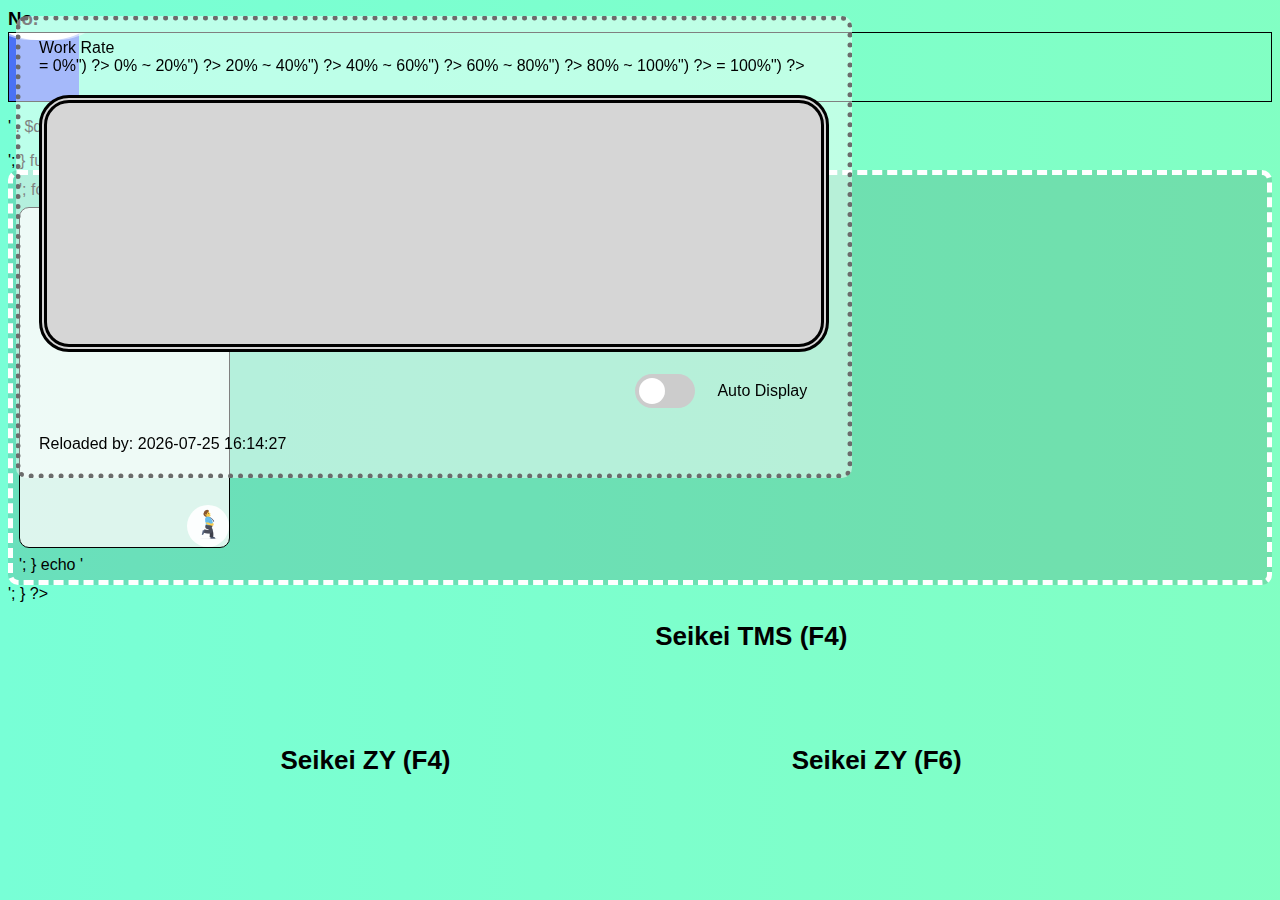
<file: seikei_tms_zy3/index.html>
<!DOCTYPE html>
<html>

<head>
    <link rel="stylesheet" href="style.css">
</head>

<body id="index" class="index">
    <div class="loader-container">
        <div class="loader">
            <span></span>
            <span></span>
            <span></span>
        </div>
        <p>Loading ...</p>
    </div>
</body>
<script type="text/javascript" src="js/script.js"></script>
<script src="js/jquery.min.js"></script>

</html>
</file>
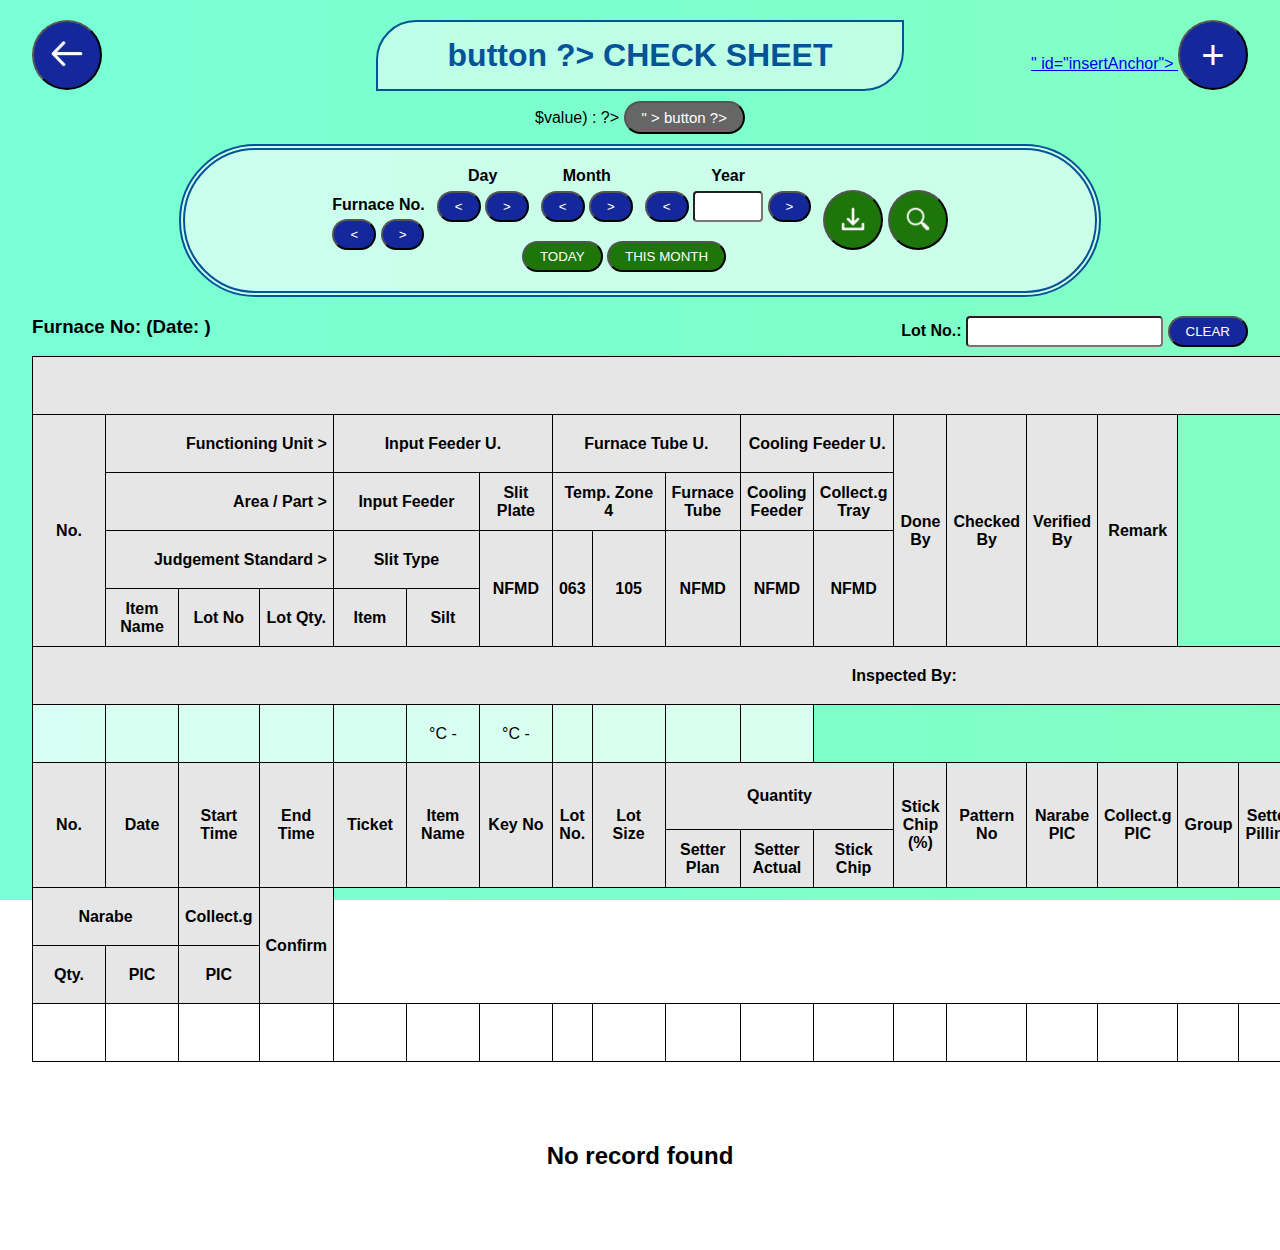
<file: shousei_saisanka/record.html>
<!DOCTYPE html>
<html>

<head>
    <link rel="stylesheet" href="style/style.css">
    <script type="text/javascript" src="js/script.js"></script>
    <script src="js/jquery.min.js"></script>
</head>

<body>
    <div id="popup"></div>
    <div class="record">
        <div id="recordHead"></div>
        <div id="recordTable"></div>
    </div>
    <div id="loader-holder">
        <div class="loader">Loading...</div>
    </div>
    <div id="backToTop">
        <button class="blue" onclick="window.scrollTo({top: 0, behavior: 'smooth'});">
            <img src="img/top.png">
        </button>
    </div>
    <script type="text/javascript" src="js/script.js"></script>
    <script>
        RecordInit();
        const recHead = "recordHead.php";
        const recTable = "recordTable.php";
        var phpIdDict = {
            "recordHead.php" : "#recordHead",
            "recordTable.php" : "#recordTable",
        };
        function Init(phpKey) {
            $.ajax({
                type: 'GET',
                url: GetChangeUrlPara(phpKey),
                // data: {param: "xyz"}, //passing some input here
                dataType: "text",
                success: function(response){
                    $(phpIdDict[phpKey]).html(response);
                    if (phpKey == recTable) {
                        LoadFilterLotNo();
                        $("#loader-holder").hide();
                    } else if (phpKey == recHead) Init(recTable);
                }
            });
        }
        Init(recHead);
    </script>
</body>

</html>
<!-- for (var phpKey in phpIdDict) {
    (function(phpKey){
        $.ajax({
            type: 'GET',
            url: GetChangeUrlPara(phpKey),
            // data: {param: "xyz"}, //passing some input here
            dataType: "text",
            success: function(response){
                $(phpIdDict[phpKey]).html(response);
                if (phpKey == "recordTable.php")
                    $("#loader-holder").hide();
            }
        });
    })(phpKey);
} // }).done(function(data){ console.log(data); -->
</file>
<file: seikei_tms_zy3/style.css>
@font-face {
    font-family: rnd;
    src: url(font/rnd.ttf);
}
@font-face {
    font-family: sam;
    src: url(font/sam.ttf);
}
@font-face {
    font-family: digital;
    src: url(font/digital.ttf);
}
@font-face {
    font-family: arcade;
    src: url(font/arcade.ttf);
}

:root {
    --light-grey-color: rgb(230, 230, 230);
    --light-blue-color: rgb(255, 255, 255);
    --dark-blue-color: rgb(3, 83, 151);
    --grey-btn-color: rgb(102, 102, 102);
    --orange-btn-color: rgb(243, 140, 22);
    --blue-btn-color: rgb(20, 39, 155);
    --purple-btn-color: rgb(141, 0, 184);
    --red-btn-color: rgb(180, 29, 2);
    --green-btn-color: rgb(30, 117, 9);
    --table-grey-color: rgb(99, 99, 99);
    --light-red-color: rgb(255, 71, 71);
    --white-trans1-color: rgba(255, 255, 255, 0.4);
    --white-trans2-color: rgba(255, 255, 255, 0.5);
    --white-trans3-color: rgba(255, 255, 255, 0.6);
    --white-trans4-color: rgba(255, 255, 255, 0.7);
}

.blue {
    background-color: var(--blue-btn-color);
}

.green {
    background-color: var(--green-btn-color);
}

.displayNone {
    display: none;
}

.visibleHide {
    visibility: hidden;
}

@keyframes shakeAndBig {
    0% { transform: translate(1px, 1px) rotate(0deg) scale(2); }
    10% { transform: translate(-1px, -2px) rotate(-1deg) scale(1.9); }
    20% { transform: translate(-3px, 0px) rotate(1deg) scale(1.8); }
    30% { transform: translate(3px, 2px) rotate(0deg) scale(1.7); }
    40% { transform: translate(1px, -1px) rotate(1deg) scale(1.6); }
    50% { transform: translate(-1px, 2px) rotate(-1deg) scale(1.5); }
    60% { transform: translate(-3px, 1px) rotate(0deg) scale(1.6); }
    70% { transform: translate(3px, 1px) rotate(-1deg) scale(1.7); }
    80% { transform: translate(-1px, -1px) rotate(1deg) scale(1.8); }
    90% { transform: translate(1px, 2px) rotate(0deg) scale(1.9); }
    100% { transform: translate(1px, -2px) rotate(-1deg) scale(2); }
}

@keyframes bkg {
	0% { background-position: 0% 50%; }
	50% { background-position: 100% 50%; }
	100% { background-position: 0% 50%; }
}

body {
    font-family: Arial, Helvetica, sans-serif;
    /* For old browsers */
    background: #a8ff78; 
    /* Chrome 10-25, Safari 5.1-6 */
    background: -webkit-linear-gradient(to right, #78ffd6, #a8ff78);  
    /* W3C, IE 10+/ Edge, Firefox 16+, Chrome 26+, Opera 12+, Safari 7+ */
    background: linear-gradient(to right, #78ffd6, #a8ff78); 
    animation: bkg 15s ease infinite;
    background-size: 500% 500%;
    background-repeat: inherit;
    background-attachment: fixed;
}

h1 {
    text-align: center;
}

table,
th,
td {
    border: 1px solid black;
}

table {
    border-collapse: collapse;
}

th,
td {
    width: max-content;
    height: 45px;
    padding: 6px;
}

th {
    background-color: var(--light-grey-color);
}

select {
    border: 2px solid var(--dark-blue-color);
    padding: 4px 8px;
}

label{
    font-weight: bold;
    line-height: 1.8;
}

input[type="text"],
input[type="date"],
input[type="time"],
input[type="number"],
input[type="datetime-local"] {
    padding: 6px 8px;
}

select,
input[type="text"],
input[type="date"],
input[type="time"],
input[type="number"],
input[type="datetime-local"] {
    border-radius: 4px;
}

button:hover {
    cursor: pointer;
}

body.index table.mainTable {
    width: 98vw;
}

body.index table.mainTable,
body.index table.mainTable td{
    border: none;
}

body.index table.mainTable td:nth-child(1) {
    width: 18.5%;
}

body.index table.mainTable td.seikei_tms {
    width: 100%;
}

body.index table.mainTable td.seikei_zy3_4,
body.index table.mainTable td.seikei_zy3_6 {
    vertical-align: top;
}

body.index table.mainTable td.seikei_zy3_4 {
    width: 20%;
}

body.index table.mainTable td.seikei_zy3_6 {
    width: 80%;
}

body.index h1 {
    width: 100%;
    font-size: 26px;
    margin: 12px auto;    
}

body.index div.wr.head {
    width: 100%;
    text-align: center;
}

body.index h1.wr {
    width: fit-content;
    border: 3px solid var(--dark-blue-color);
    border-radius: 40px 0 40px 0;
    color: var(--dark-blue-color);
    background-color: var(--white-trans2-color);
    padding: 15px 70px;
    font-size: 36px;
    text-decoration: none;
    cursor: pointer;
}

body.index a#headLink {
    text-decoration: none;
    display: block;
    width: fit-content;
    margin: 20px auto;
}

body.index h3 {
    margin: 2px auto;
}

body.index div.legend, 
body.index div.mainBox {
    border-radius: 10px;
    height: min-content;
    padding: 6px;
}

body.index div.legend {
    min-width: 15%;
    border: 5px dotted rgb(107, 107, 107);
    background-color: rgba(255, 255, 255, 0.5);
    position: fixed;
    top: 16px;
    left: 16px;
    padding: 18px 18px 4px 18px;
}

body.index div#legendDetail {
    margin: 20px auto 10px auto;
    padding: 16px 12px;
    font-weight: bold;
    font-size: 14pt;
    border: 8px double black;
    border-radius: 30px;
    background-color: rgb(214, 214, 214);
}

body.index div#legendDetail h3 {
    text-align: center;
}

body.index div.levelBox {
    display: grid;
    grid-template-columns: auto auto auto auto;
    grid-gap: 8px;
    margin: 0 auto;
}

body.index div.levelBox > div {
    width: 80px;
}

body.index div.levelBox p {
    font-size: 10pt;
    padding: 6px;
}

body.index div.mainBox {
    display: grid;
    gap: 8px;
    border: 5px dashed rgb(255, 255, 255);
    background-color: rgba(0, 0, 0, 0.12);
}

body.index div.mainBox.seikei_tms {
    grid-template-columns: auto auto auto auto auto auto auto auto auto auto auto auto auto auto auto auto auto auto;
}

body.index div.mainBox.seikei_zy3_4 {
    grid-template-columns: auto auto auto auto;
}

body.index div.mainBox.seikei_zy3_6 {
    grid-template-columns: auto auto auto auto auto auto auto auto auto auto auto auto auto auto;
}

body.index div.seikei_zy3 {
    margin-bottom: 20px;
}

div.workRateBox {
    border: 1px solid black;
    border-radius: 10px;
    text-align: center;
    position: relative;
    padding: 0 6% 16% 6%;
    max-width: 60px;
    /* padding-bottom: 16%; */
}

@keyframes shakeAndBig {
    0% { transform: translate(1px, 1px) rotate(0deg) scale(2); }
    10% { transform: translate(-1px, -2px) rotate(-1deg) scale(1.9); }
    20% { transform: translate(-3px, 0px) rotate(1deg) scale(1.8); }
    30% { transform: translate(3px, 2px) rotate(0deg) scale(1.7); }
    40% { transform: translate(1px, -1px) rotate(1deg) scale(1.6); }
    50% { transform: translate(-1px, 2px) rotate(-1deg) scale(1.5); }
    60% { transform: translate(-3px, 1px) rotate(0deg) scale(1.6); }
    70% { transform: translate(3px, 1px) rotate(-1deg) scale(1.7); }
    80% { transform: translate(-1px, -1px) rotate(1deg) scale(1.8); }
    90% { transform: translate(1px, 2px) rotate(0deg) scale(1.9); }
    100% { transform: translate(1px, -2px) rotate(-1deg) scale(2); }
}

div.mainBox div.workRateBox:hover, 
div.mainBox div.wrSlide.hov {
    z-index: 1;
    animation: shakeAndBig 0.5s linear infinite;
}

div.legend div.workRateBox {
    background-color: rgba(221, 221, 221, 0.2);
}

div.mainBox div.workRateBox {
    background-color: rgba(250, 250, 250, 0.8);
    cursor: pointer;
}

/* Wave Effect */
.level, .level-back {
    height: 70px;
    box-sizing: border-box;
    /* width: 90%; */
}

.level {
    border: 1px double black;
    margin: 0 auto;
    overflow: hidden;
    background-color: rgba(0, 0, 0, 0);
}

.wave {
    position: relative;
    width: 70px;
    height: 70px;
    background: #4a72f5;
    /* background: #00d100; */
    /* box-shadow: inset 0 0 50px rgba(2, 0, 99, 0.3); */
}

.wave:before,
.wave:after
{
    content: '';
    position: absolute;
    width: 200%;
    height: 200%;
    top: -28px;
    left: 50%;
    transform: translate(-50%, -75%);
}

@keyframes rotTrans {
    0%{
        transform: translate(-50%, -75%) rotate(0deg);
    }
    100%{
        transform: translate(-50%, -75%) rotate(360deg);
    }
}

.wave:before{
    border-radius: 45%;
    background: rgba(255, 255, 255, 1);
    animation: rotTrans 5s linear infinite;
}

.wave:after{
    border-radius: 40%;
    background: rgba(255, 255, 255, .5);
    animation: rotTrans 10s linear infinite;
}

div.noData .level {
    background-color: transparent;
    border-style: dotted;
}

div.noData .wave {
    visibility: hidden;
}

div.noRun .wave:before {
    background: var(--light-red-color);
}

div.noRun .wave:before,
div.noRun .wave:after {
    animation: none;
}

div.noRun .wave {
    top: 60px;
}

div.wr20 .wave {
    top: 56px;
}

div.wr40 .wave {
    top: 42px;
}

div.wr60 .wave {
    top: 28px;
}

div.wr80 .wave {
    top: 14px;
}

div.wr100 .wave {
    top: 0;
}

div.wrMax .wave:before,
div.wrMax .wave:after {
    top: -30px;
    width: 0;
    height: 0;
}

/* Flip Effect */
/* .level-box,
.level-back {
} */

.level-box {
    background-color: transparent;
}

.level-box-inner {
    position: relative;
    margin: 0 auto;
    text-align: center;
    transition: transform 0.5s;
    transform-style: preserve-3d;
}

.level-back,
div.workRateBox:hover .level-box-inner, 
div.wrSlide.hov .level-box-inner,
div.wrSlide.flip .level-box-inner {
    transform: rotateY(180deg);
}

.level-back {
    border: 2px dashed black;
    background-color: white;
}

.level-back.wrLT95,
.level-back.wrMT95 {
    border-color: rgb(231, 231, 231);
    color: white;
}

.level-back.wrLT95{
    background-color: red;

}

.level-back.wrMT95 {
    background-color: green;
    color: white;
}

.level-back span{
    position: relative;
    top: 20px;
    font-weight: bold;
}

div.mainBox .level {
    position: absolute;
    width: 100%;
    height: 100%;
}

div.mainBox .level, .level-back {
    -webkit-backface-visibility: hidden;
    backface-visibility: hidden;
}

/* switch */
.switch {
    position: relative;
    display: inline-block;
    width: 60px;
    height: 34px;
}

.switch input { 
    opacity: 0;
    width: 0;
    height: 0;
}

.slider {
    position: absolute;
    cursor: pointer;
    top: 0;
    left: 0;
    right: 0;
    bottom: 0;
    background-color: #ccc;
    -webkit-transition: .4s;
    transition: .4s;
}

.slider:before {
    position: absolute;
    content: "";
    height: 26px;
    width: 26px;
    left: 4px;
    bottom: 4px;
    background-color: white;
    -webkit-transition: .4s;
    transition: .4s;
}

input:checked + .slider {
    background-color: #2196F3;
}

input:focus + .slider {
    box-shadow: 0 0 1px #2196F3;
}

input:checked + .slider:before {
    -webkit-transform: translateX(26px);
    -ms-transform: translateX(26px);
    transform: translateX(26px);
}

/* Rounded sliders */
.slider.round {
    border-radius: 34px;
}

.slider.round:before {
    border-radius: 50%;
}

table.autoDisplay {
    margin: 0 0 0 auto;
    width: 200px;
}

table.autoDisplay,
table.autoDisplay td {
    border: none;
    /* display: inline-block; */
    /* height: 10px; */
    font-size: 12pt;
}

div.mainBox div.wr,
div.mainBox div.event {
    border-radius: 50%;
    background-color: rgba(255, 255, 255, 0.9);
    position: absolute;
    width: 34px;
    height: 34px;
    padding: 4px;
    bottom: 0;
    right: 0;
}

div.mainBox div.event img {
    width: 30px;
    height: 30px;
}

@keyframes rot {
    0% {
        transform: rotate(0deg);
    }
    100% {
        transform: rotate(360deg);
    }
}

div.event img.rot {
    animation: rot 5s linear infinite;
}

/* WR.php */
div.wrContainer {
    display: flex;
    gap: 40px;
    /* border: 1px solid black; */
    margin: 0 40px;
}

div.wrContainer td.selectMachine {
    padding: 0;
}

div.wrContainer select.selectMachine {
    cursor: pointer;
    width: 100%;
    height: 100%;
    text-align-last: center;
    padding: 5px;
    margin: -30px;
    box-shadow: none;
    border: none;
    border-radius: 0;
    font-size: 30px;
}

table.wr {
    width: 100%;
    height: min-content;
}

table.wr *{
    border: 3px solid rgb(54, 54, 54);
}

table.wr th {
    font-size: 26px;
}

table.wr td {
    text-align: center;
    font-size: 34px;
}

table.wr td {
    background-color: white;
    font-family: digital;
    font-weight: bold;
    letter-spacing: 2px;
}

table.wr td.red {
    background-color: var(--light-red-color);
    color: white;
}

table.wr tr th.machineNo,
table.wr tr td.machineNo {
    min-width: 10%;
}

table.wr tr td.machineNo,
table.wr tr td.target {
    font-weight: 800;
    color: white;
    border-bottom: 3px solid white;
}

table.wr tr td.machineNo {
    background-color: rgb(90, 90, 90);
}

table.wr tr td.target {
    background-color: rgb(150, 150, 150);
}

table.wr th.target,
table.wr td.target,
table.wr th.timeBlock,
table.wr td.timeBlock {
    min-width: 90px;
}

p.wr {
    font-size: 36px;
    font-weight: bold;
    color: var(--dark-blue-color);
    position: absolute;
    top: 4px;
}

p.wr.datadate {
    left: 50px;
}

p.wr.day {
    right: 50px;
}

/* Loading */
div.loader-container {
    margin: 0;
    height: 87vh;
    width: 100%;
    display: flex;
    position: relative;
    align-items: center;
    justify-content: center;
}

div.loader-container p {
    position: absolute;
    font-weight: bolder;
    font-size: 56px;
    top: 59%;
    color: black;
}

.loader {
    width: 16em;
    height: 8em;
    position: relative;
    overflow: hidden;
    transform: scale(1.8);
}

.loader::before,
.loader::after {
    content: '';
    position: absolute;
    bottom: 0;
}

.loader::before {
    width: 100%;
    height: 0.2em;
    background-color: black;
}

.loader::after {
    box-sizing: border-box;
    width: 50%;
    height: inherit;
    border: 0.2em solid black;
    border-radius: 50%;
    left: 25%;
}

.loader span {
    position: absolute;
    width: 5%;
    height: 10%;
    background-color: var(--dark-blue-color);
    border-radius: 50%;
    bottom: 0.2em;
    left: -5%;
    animation: 4s linear infinite;
    transform-origin: 50% -3em;
    animation-name: run, rotating;
}

.loader span:nth-child(2) {animation-delay: 0.15s;}
.loader span:nth-child(3) {animation-delay: 0.30s;}

@keyframes run {
    0% {left: -5%;}
    10%, 60% {left: calc((100% - 5%) / 2);}
    70%, 100% {left: 101%;}
}

@keyframes rotating {
    0%, 10% {transform: rotate(0deg);}
    60%, 100% {transform: rotate(-1turn);}
}
</file>
<file: shousei_saisanka/style/style.css>
:root {
    --light-grey-color: rgb(230, 230, 230);
    --dark-grey-color:rgb(66, 66, 66);
    --light-blue-color: rgb(190, 226, 255);
    --dark-blue-color: rgb(3, 83, 151);
    --grey-btn-color: rgb(102, 102, 102);
    --orange-btn-color: rgb(243, 140, 22);
    --blue-btn-color: rgb(20, 39, 155);
    --purple-btn-color: rgb(141, 0, 184);
    --red-btn-color: rgb(180, 29, 2);
    --green-btn-color: rgb(30, 117, 9);
    --table-grey-color: rgb(99, 99, 99);
    --white-trans1-color: rgba(255, 255, 255, 0.4);
    --white-trans2-color: rgba(255, 255, 255, 0.5);
    --white-trans3-color: rgba(255, 255, 255, 0.6);
    --white-trans4-color: rgba(255, 255, 255, 0.7);
}

.blue {
    background-color: var(--blue-btn-color);
}

.green {
    background-color: var(--green-btn-color);
}

.orange {
    background-color: var(--orange-btn-color);
}

@keyframes bkg {
	0% { background-position: 0% 50%; }
	50% { background-position: 100% 50%; }
	100% { background-position: 0% 50%; }
}

body {
    font-family: Arial, Helvetica, sans-serif;
    /* For old browsers */
    background: #a8ff78; 
    /* Chrome 10-25, Safari 5.1-6 */
    background: -webkit-linear-gradient(to right, #78ffd6, #a8ff78);  
    /* W3C, IE 10+/ Edge, Firefox 16+, Chrome 26+, Opera 12+, Safari 7+ */
    background: linear-gradient(to right, #78ffd6, #a8ff78); 
    animation: bkg 15s ease infinite;
    background-size: 500% 500%;
    background-repeat: inherit;
    background-attachment: fixed;
}

h1 {
    text-align: center;
}

table,
th,
td {
    border: 1px solid black;
}

table {
    border-collapse: collapse;
}

th,
td {
    width: max-content;
    height: 45px;
    padding: 6px;
}

th{
    background-color: var(--light-grey-color);
}

select {
    border: 2px solid var(--dark-blue-color);
    padding: 4px 8px;
}

label{
    font-weight: bold;
    line-height: 1.8;
}

input[type="text"],
input[type="date"],
input[type="time"],
input[type="number"],
input[type="datetime-local"] {
    padding: 6px 8px;
}

select,
input[type="text"],
input[type="date"],
input[type="time"],
input[type="number"],
input[type="datetime-local"] {
    border-radius: 4px;
}

button:hover {
    cursor: pointer;
}

img.working {
    animation: rotation 2s infinite linear;
    width: 50px;
}

@keyframes rotation {
    from {
        transform: rotate(0deg);
    }
    to {
        transform: rotate(359deg);
    }
}

div.insert input[type="checkbox"] {
    transform: scale(2.5);
}

div.record input[type="checkbox"] {
    transform: scale(3.8);
    margin: 30px auto;
}

div.insert,
div.record {
    width: fit-content;
    margin: 0 auto;
}

div.insert th,
div.insert td {
    min-width: 200px;
}

div.insert td {
    text-align: center;
}

div.insert input[type="submit"],
div.insert input[type="reset"],
div.insert input[type="button"],
button {
    border-radius: 18px;
    color: white;
    padding: 6px 16px;
}

.insert span.headAddEdit {
    color: var(--green-btn-color);
}

body.index h1,
div.record h1,
.insert h1 {
    width: fit-content;
    border: 2px solid var(--dark-blue-color);
    border-radius: 40px 0 40px 0;
    color: var(--dark-blue-color);
    background-color: var(--white-trans2-color);
    margin: 20px auto 10px auto;
    padding: 15px 70px;
}

body.index h1 {
    font-size: 50px;
    border-width: 4px;
}

div.record table#mainTable,
div.record div#recordTable {
    width: 95vw;
    margin-bottom: 80px;
}

div.record table#mainTable td {
    background-color: var(--white-trans2-color);
}

div.insert td {
    background-color: white;
}

div.insert tr.confirm td {
    background-color: var(--blue-btn-color);
    color: white;
}

div.record table#mainTable tr:nth-child(2n+3) td {
    background-color: var(--white-trans4-color);
}

div.record div.search {
    width: fit-content;
    margin: 0 auto;
}

div.record td {
    text-align: center;
}

div.record th.small,
div.record td.small {
    width: 60px;
    min-width: 60px;
}

div.record > button:first-child,
div.record > button:nth-child(2) {
    margin-top: 20px;
}

div.record div.back-container,
.insert div.back-container {
    float: left;
}

div.record div.add-container {
    float: right;
}

div.record > button:nth-child(2) {
    margin-right: 10px;
}

div.record button.top,
.insert button.top {
    width: 70px;
    height: 70px;
    border-radius: 50%;
    font-size: 40px;
    font-weight: 100;
    vertical-align: center;
}

.insert div.back-container {
    margin-left: 26px;
}

div.record button.top img,
.insert div.back-container img {
    width: 32px;
    margin-bottom: 2px;
    -webkit-filter: invert(100%); /* Safari/Chrome */
    filter: invert(100%);
}

div.insert input[type="radio"] {
    display: none;
}

div.insert input[type="radio"] + label {
    width: 94px;
    cursor: pointer;
    background-color: var(--light-grey-color);
    display: inline-block;
    margin: 6px 0;
    padding: 6px 0;
    border: 2px solid black;
    border-radius: 30px;
    font-weight: normal;
}

div.insert input[type="radio"] + label:hover {
    background-color: var(--grey-btn-color);
    color: white;
}

div.insert input[type="radio"]:checked + label {
    cursor: default;
    border-color: rgb(170, 170, 170);
    background-color: var(--blue-btn-color);
    color: white;
}

div.record button.edit {
    background-color: var(--purple-btn-color);
    margin: 5px 0 3px 0;
}

div.record button.delete {
    background-color: var(--red-btn-color);
    margin-bottom: 5px;
}

div.record tr.data_row a {
    display: inline-block;
}

div.record button.now,
div.record button.save,
div.itemAll button.sort{
    background-color: var(--green-btn-color);
}

div.record button.save{
    margin: 5px 0 0 0;
}

div.record td.dt{
    line-height: 1.5;
}

div.record th.right {
    text-align: right;
}

div.record form#search{
    min-width: 850px;
    width: fit-content;
    margin: 0 auto 6px auto;
    padding: 6px 30px;
    border: 6px double var(--dark-blue-color);
    background-color: var(--white-trans3-color);
    border-radius: 80px;
    text-align: center;
}

div.record form#search table {
    margin: 0 auto;
}

div.record form#search table, 
div.record form#search table td {
    border-width: 0px;
}

div.record form#search label{
    display: inline-block;
    width: 100%;
    text-align: center;
}

div.record form#search input[type="number"] {
    width: 50px;
    text-align: center;
}

div.record form#search .downloadImgBtn,
div.record form#search .searchImgBtn {
    width: 60px;
    height: 60px;
    border-radius: 50%;
    position: relative;
}

div.record form#search .downloadImgBtn img,
div.record form#search .searchImgBtn img {
    position: absolute;
    top: 0;
    right: 0;
    bottom: 2px;
    left: 0;
    margin: auto;
    height: 30px;
    -webkit-filter: invert(100%);
    filter: invert(100%);
}

div.record table input[type="text"], 
div.record table input[type="number"] {
    width: 60px;
}

div.record div.lotNoFilter {
    float: right;
}

div.record p.noRecord {
    text-align: center;
    font-size: 24px;
    font-weight: bold;
}

div.record nav {
    width: fit-content;
    margin: 0 auto 10px auto;
}

div.record nav a {
    display: inline-block;
}

div.record nav button {
    font-size: 15px;
    color: white;
    background-color: var(--grey-btn-color);
    border-radius: 30px;
}

div.record nav button:hover {
    color: black;
    background-color: rgb(211, 211, 211);
}

div.record nav button.active {
    color: black;
    background-color: rgb(231, 231, 231);
    cursor: default;
}

div.itemAll tr.uniqueFalse{
    background-color: rgb(255, 204, 170);
}

div.record th.sheet button{
    float: right;
    margin-top: 8px;
    margin-left: 8px;
}

div.record th.sheet{
    background-color: rgb(210, 216, 235);
}

div.record tr.data_row_inspected a {
    display: inline-block;
}

div.record td.item_name {
    position: relative;
    width: 300px;
}

div.record td.item_name:hover > div.item_pdn,
div.record td.item_name:hover > div.item_pdn * {
    visibility: visible;
}

div.record div.item_pdn, 
div.record div.item_pdn * {
    visibility: hidden;
}

div.record div.item_pdn {
    position: absolute;
    top: -40px;
    width: inherit;
    height: 50px;
    border: 2px solid black;
    border-radius: 20px;
    background-color: var(--light-blue-color);
}

div.record div.item_pdn p {
    margin-top: 16px;
}

div.record img.tick {
    width: 40px;
}

body.index h1,
body.index h2 {
    width: min-content;
}

body.index div.container {
    width: fit-content;
    margin: 0 auto;
    display: grid;
    grid-gap: 40px;
    grid-template-columns: auto auto auto;    
}

body.index a {
    text-decoration: none;
    margin-top: 20px;
    border-radius: 50%;
    display: inline-block;
}

body.index div.sub-container {
    width: 380px;
    height: 380px;
    border: 10px dashed black;
    border-radius: 50%;
    background-color: var(--white-trans1-color);
    text-align: center;
    transition: 1s;
}

body.index img {
    width: 80px;
    margin-top: 20px;
    display: inline-block;
}

body.index h2 {
    color: black;
    text-align: center;
    width: 100%;
}

body.index button {
    font-size: 36px;
    border-radius: 50%;
    width: 140px;
    height: 140px;
    cursor: pointer;
}

/* Loading */
.loader,
.loader:before,
.loader:after {
    border-radius: 50%;
    width: 10.5em;
    height: 10.5em;
    -webkit-animation-fill-mode: both;
    animation-fill-mode: both;
    -webkit-animation: load7 1.8s infinite ease-in-out;
    animation: load7 1.8s infinite ease-in-out;
}

.loader {
    color: var(--blue-btn-color);
    font-size: 10px;
    position: fixed;
    left: 0;
    right: 0;
    top: 200px;
    margin: 5% auto; 
    text-indent: -9999em;
    -webkit-transform: translateZ(0);
    -ms-transform: translateZ(0);
    transform: translateZ(0);
    -webkit-animation-delay: -0.16s;
    animation-delay: -0.16s;
}

.loader:before,
.loader:after {
    content: '';
    position: absolute;
    top: 0;
}

.loader:before {
    left: -15.5em;
    -webkit-animation-delay: -0.32s;
    animation-delay: -0.32s;
}

.loader:after {
    left: 15.5em;
}

@-webkit-keyframes load7 {
    0%,
    80%,
    100% {
        box-shadow: 0 10.5em 0 -5.3em;
    }
    40% {
        box-shadow: 0 10.5em 0 0;
    }
}

@keyframes load7 {
    0%,
    80%,
    100% {
        box-shadow: 0 10.5em 0 -5.3em;
    }
    40% {
        box-shadow: 0 10.5em 0 0;
    }
}

/* Small loading */
.lds-ring {
    display: inline-block;
    position: relative;
    width: 80px;
    height: 80px;
    transform: scale(0.4) translate(0, -40px);
}
.lds-ring div {
    box-sizing: border-box;
    display: block;
    position: absolute;
    width: 64px;
    height: 64px;
    margin: 8px;
    border: 8px solid black;
    border-radius: 50%;
    animation: lds-ring 1.2s cubic-bezier(0.5, 0, 0.5, 1) infinite;
    border-color: black transparent transparent transparent;
}
.lds-ring div:nth-child(1) {
    animation-delay: -0.45s;
}
.lds-ring div:nth-child(2) {
    animation-delay: -0.3s;
}
.lds-ring div:nth-child(3) {
    animation-delay: -0.15s;
}
@keyframes lds-ring {
    0% {
        transform: rotate(0deg);
    }
    100% {
        transform: rotate(360deg);
    }
}
  
/* backToTop */
div#backToTop {
    display: none;
    position: fixed;
    bottom: 20px;
    right: 10px;
}

div#backToTop button {
    width: 50px;
    height: 50px;
    border-radius: 50%;
    position: relative;
}

div#backToTop button img {
    width: 20px;
    position: absolute;
    top: 0;
    right: 0;
    bottom: 2px;
    left: 0;
    margin: auto;
    -webkit-filter: invert(100%);
    filter: invert(100%);
}
</file>
